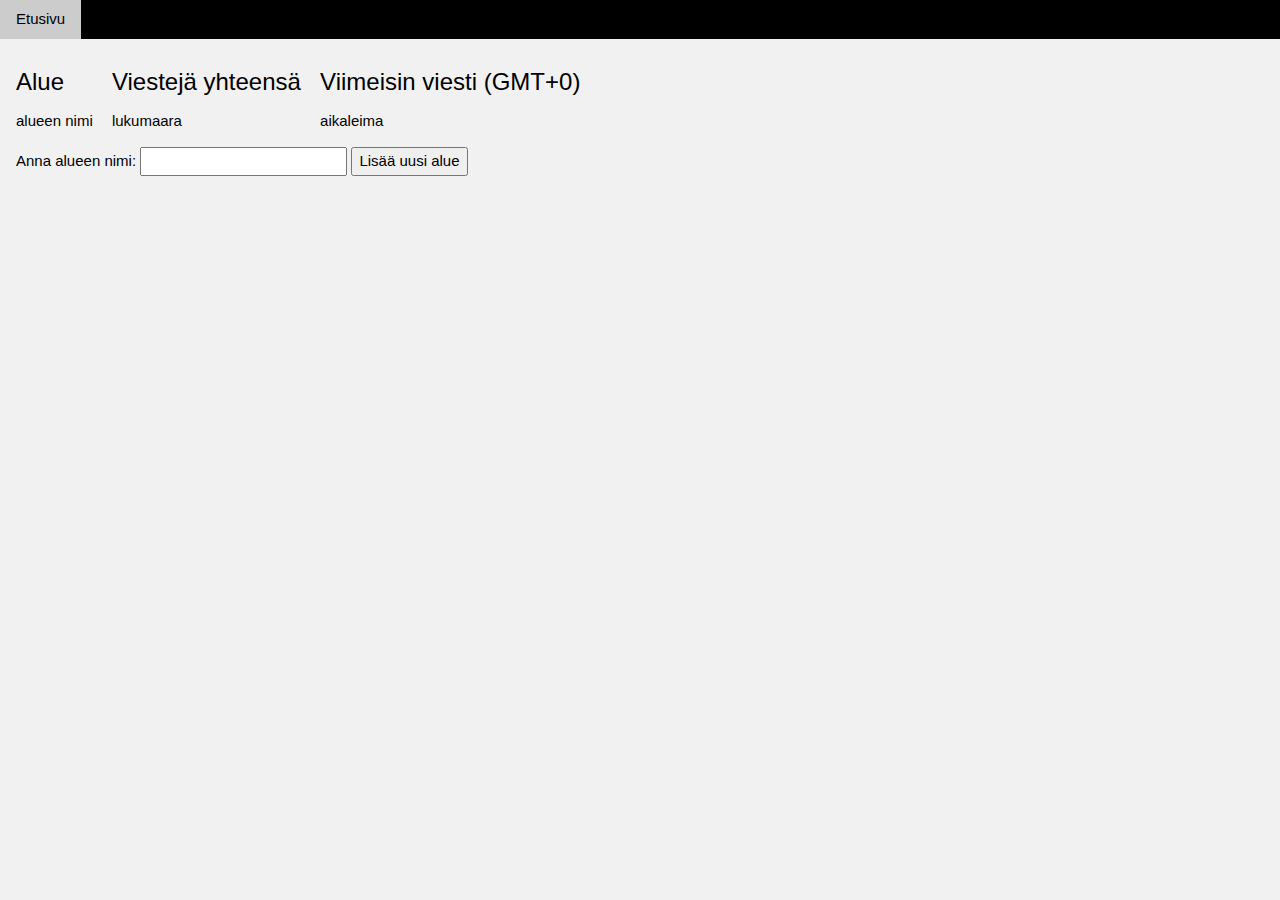
<file: src/main/resources/templates/index.html>
<!DOCTYPE html SYSTEM "http://www.thymeleaf.org/dtd/xhtml1-strict-thymeleaf-4.dtd">
<html xmlns="http://www.w3.org/1999/xhtml" xmlns:th="http://www.thymeleaf.org">

    <head>
        <title>Keskustelupalsta</title>
        <meta charset="utf-8" />
        <meta name="viewport" content="width=device-width, initial-scale=1" />
        <link rel="stylesheet" href="https://www.w3schools.com/w3css/4/w3.css" />

        <style>
            ul{
                list-style:none;
                padding:0;
            }

            .menuelement{display:inline-block;                        
                         margin-right: 1em;}

            .listelement{
                text-align: left;
            }

            li a {
                text-decoration: none; 
            }
            li a:hover{
                color: rgb(160, 160, 160);
                font-style: italic;
            }

        </style>
    </head>

    <body class="w3-light-gray">
        <nav class="w3-bar w3-black">               
            <a href="/" class ="w3-bar-item w3-button">Etusivu</a>
        </nav>


        <div class="w3-container">
            <ul>
                <li class = "menuelement">
                    <h3>Alue</h3>
                    <ul>
                        <li th:each="alue:${alueet}" class="listelement">
                            <a th:href="${'/alue/' + alue.id}" th:text="${alue.nimi}">alueen nimi</a>
                        </li>
                    </ul>
                </li>
                <li class = "menuelement">
                    <h3>Viestej&#228; yhteens&#228;</h3>
                    <ul>
                        <li th:each="lkm:${viestienLukumaarat}" class="listelement">
                            <span th:text="${lkm}">lukumaara</span>
                        </li>
                    </ul>
                </li>
                <li class = "menuelement">
                    <h3>Viimeisin viesti (GMT+0)</h3>
                    <ul>
                        <li th:each="uusi:${uusimmat}" class="listelement">
                            <span th:text="${uusi}">aikaleima</span>
                        </li>
                    </ul>
                </li>
            </ul>
        </div>

        <div class="w3-container">
            <form method="POST" action="/">
                Anna alueen nimi:
                <input type="text" maxlength="30" name="aluenimi"/>
                <input type="submit" value="Lis&#228;&#228; uusi alue"/>
            </form>
        </div>
    </body>
</html>
</file>
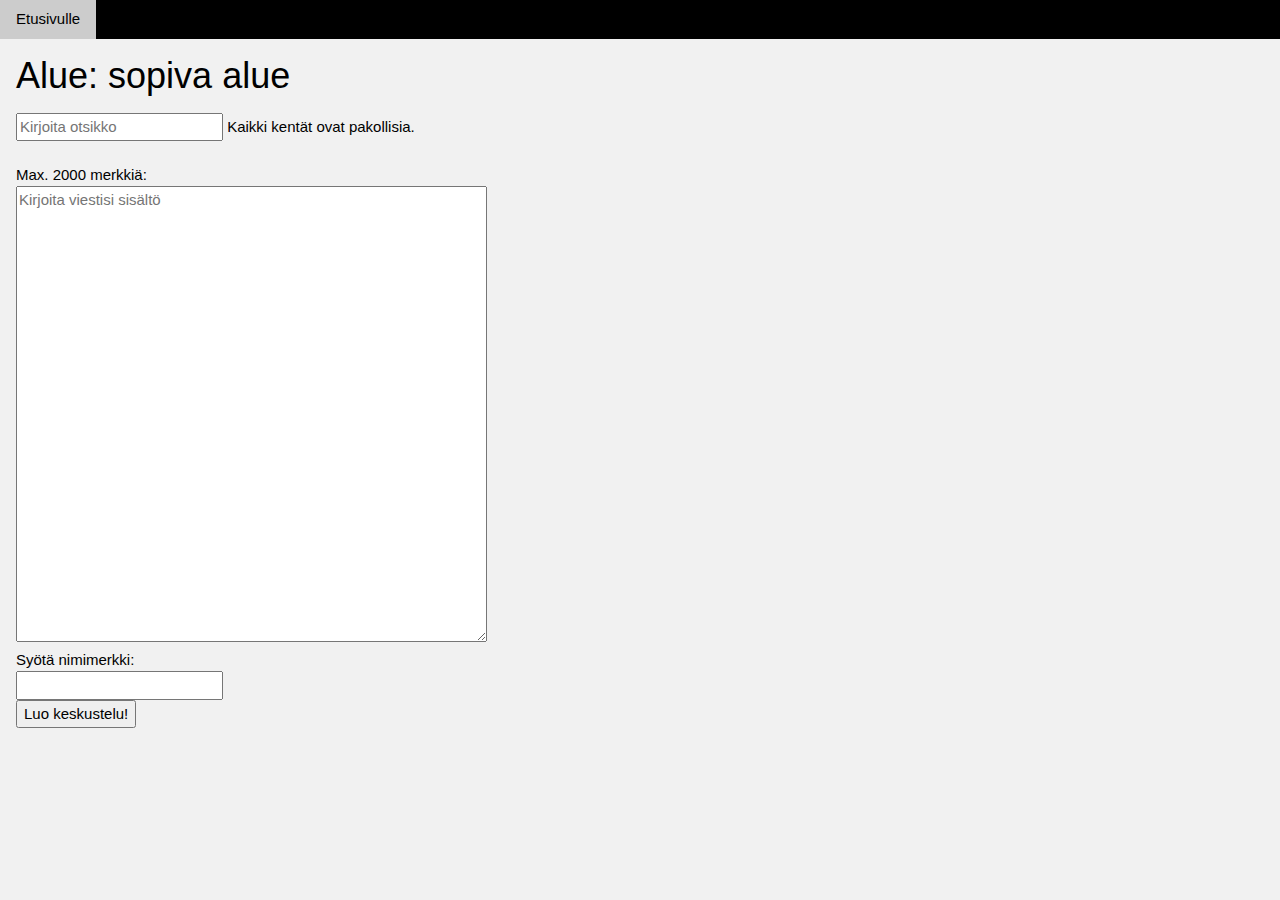
<file: src/main/resources/templates/avauksenlisays.html>
<!DOCTYPE html SYSTEM "http://www.thymeleaf.org/dtd/xhtml1-strict-thymeleaf-4.dtd">
<html xmlns="http://www.w3.org/1999/xhtml" xmlns:th="http://www.thymeleaf.org">
    <head>
        <title>Aloita keskustelu</title>
        <meta charset="UTF-8" />
        <meta name="viewport" content="width=device-width, initial-scale=1" />
        <link rel="stylesheet" href="https://www.w3schools.com/w3css/4/w3.css" />
    </head>
    <body class="w3-light-gray">
   
            <nav class="w3-bar w3-black">               
                <a href="/" class ="w3-bar-item w3-button">Etusivulle</a>
            </nav>

            <div class="w3-container">
 

                <h1>Alue: <span th:text="${alue.nimi}">sopiva alue</span></h1>
                <form method="POST">
                    <input type="text" maxlength="60" name="otsikko" placeholder="Kirjoita otsikko" spellcheck="false" />  Kaikki kent&#228;t ovat pakollisia.<br/><br/>
                    Max. 2000 merkki&#228;:<br/>
                    <textarea maxlength="2000" name="sisalto" rows="20" cols="50" placeholder="Kirjoita viestisi sis&#228;lt&#246;" spellcheck="false"></textarea><br/>
                    Sy&#246;t&#228; nimimerkki: <br/>
                    <input type="text" maxlength="20" name="nimimerkki" spellcheck="false" /> <br/>
                    <input type="submit" value="Luo keskustelu!"/>
                </form>

            </div>
    </body>
</html>
</file>
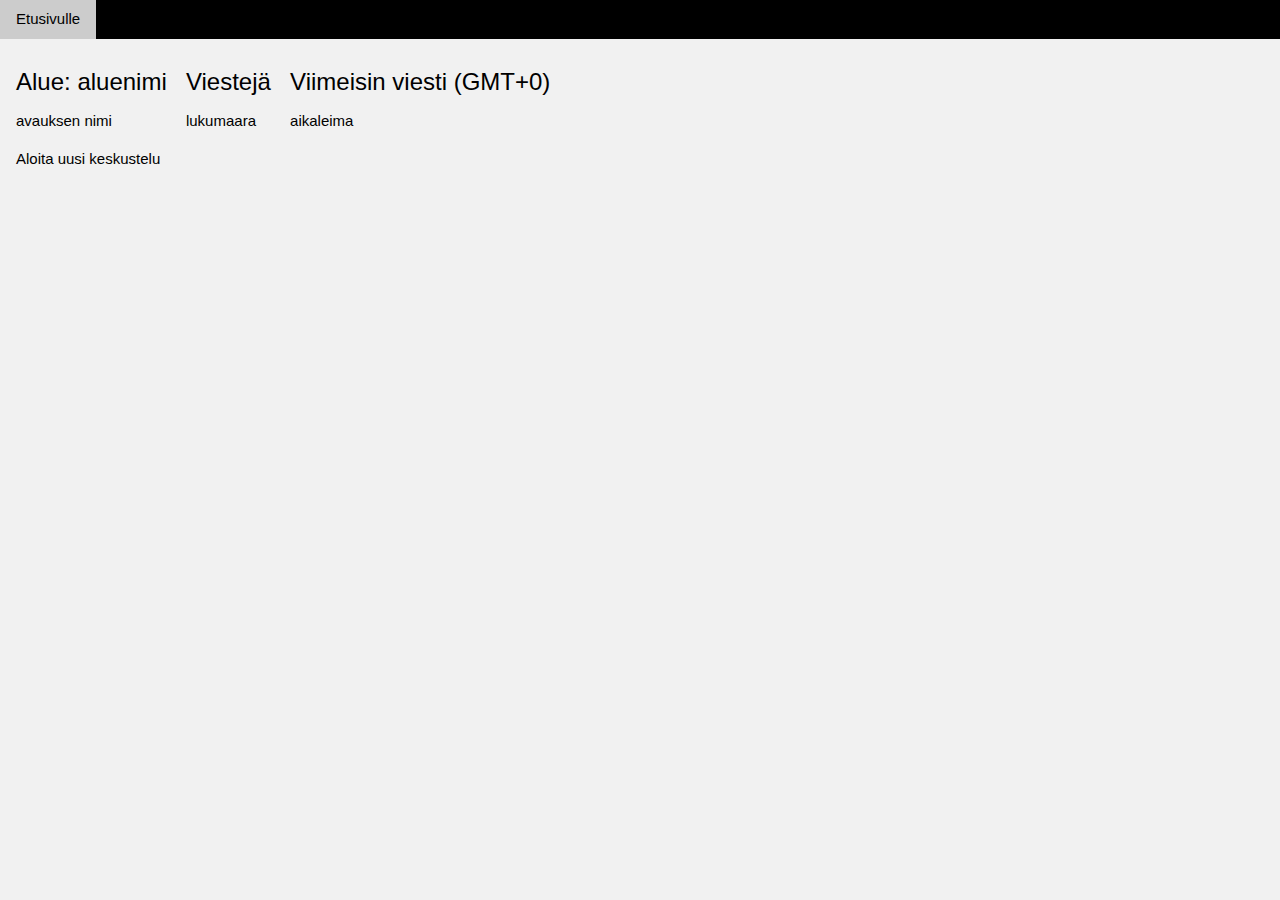
<file: src/main/resources/templates/avaukset.html>
<!DOCTYPE html SYSTEM "http://www.thymeleaf.org/dtd/xhtml1-strict-thymeleaf-4.dtd">
<html xmlns="http://www.w3.org/1999/xhtml" xmlns:th="http://www.thymeleaf.org">

    <head>
        <title>Keskustelupalsta</title>
        <meta charset="UTF-8"/>
        <meta name="viewport" content="width=device-width, initial-scale=1" />
        <style>
            li a:hover, div a:hover{
                color: rgb(160, 160, 160);
                font-style: italic;
            }

            a {
                text-decoration: none; 
            }

            ul{
                list-style:none;
                padding:0;
            }

            .menuelement{display:inline-block;
                         margin-right: 1em;}

            .listelement{
                text-align: left;
            }

        </style>
        <link rel="stylesheet" href="https://www.w3schools.com/w3css/4/w3.css" />
    </head>
    <body class="w3-light-gray">
        <nav class="w3-bar w3-black">               
            <a href="/" class ="w3-bar-item w3-button">Etusivulle</a>
        </nav>

        <div class="w3-container">
            <ul>
                <li class = "menuelement">
                    <h3>Alue: <span th:text="${alue.nimi}">aluenimi</span></h3>
                    <ul>
                        <li th:each="avaus:${avaukset}" class="listelement">
                            <a th:href="${'/avaus/' + avaus.id}" th:text="${avaus.nimi}">avauksen nimi</a>
                        </li>
                    </ul>
                </li>
                <li class = "menuelement">
                    <h3>Viestej&#228;</h3>
                    <ul>
                        <li th:each="lkm:${viestienLukumaarat}" class="listelement">
                            <span th:text="${lkm}">lukumaara</span>
                        </li>
                    </ul>
                </li>
                <li class = "menuelement">
                    <h3>Viimeisin viesti (GMT+0)</h3>
                    <ul>
                        <li th:each="uusi:${uusimmat}" class="listelement">
                            <span th:text="${uusi}">aikaleima</span>
                        </li>
                    </ul>
                </li>
            </ul>
        </div>

        <div class="w3-container">
            <span th:text="${tietoPiilotetuista}"></span><a th:href="${toisenNakymanOsoite}"><span th:text="${nakymanMuutosTeksti}"></span></a>
        </div>

        <div class="w3-container">
            <a th:href="${'/alue/' + alue.id + '/lisaa'}">Aloita uusi keskustelu</a>
        </div>
    </body>
</html>
</file>
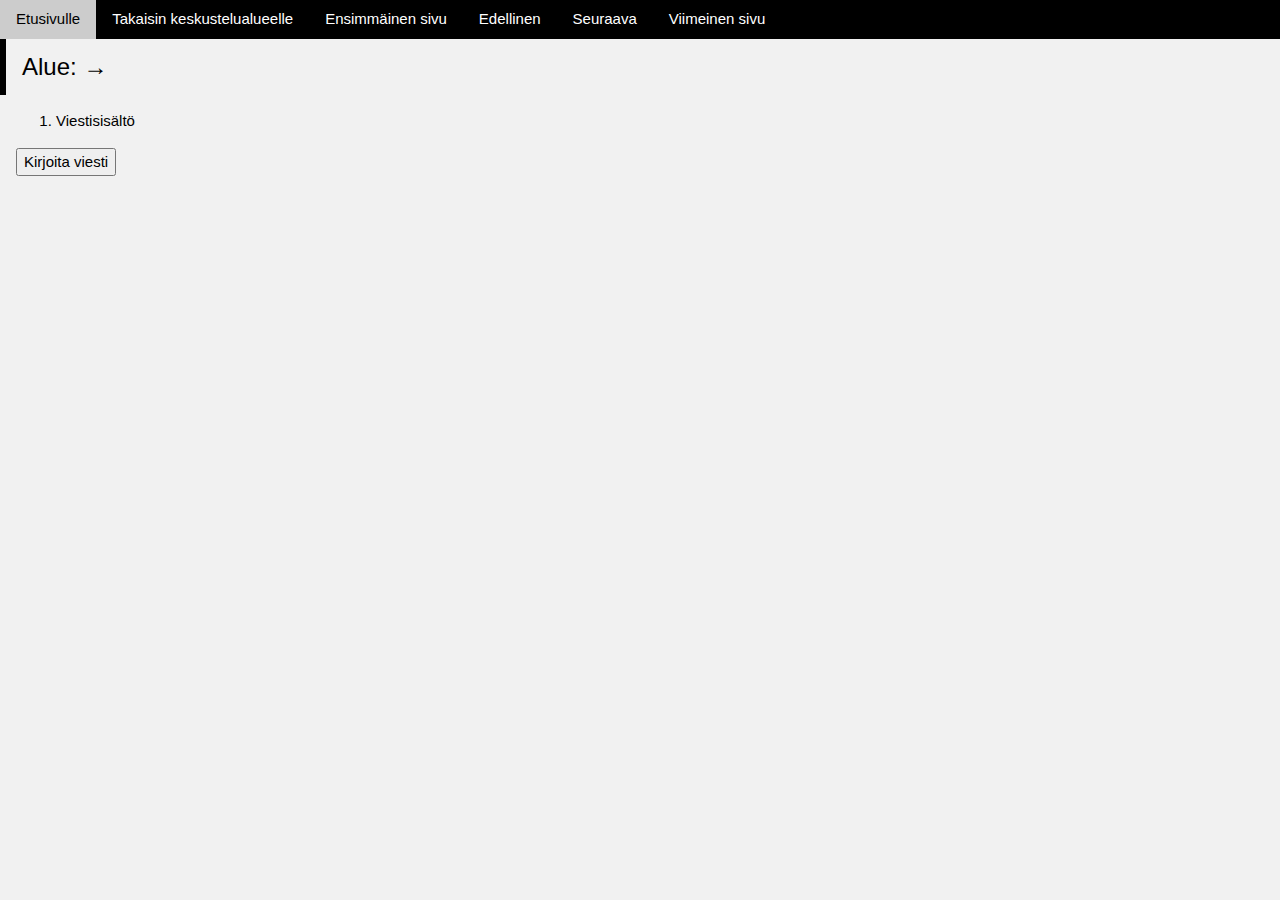
<file: src/main/resources/templates/viestit.html>
<!DOCTYPE html SYSTEM "http://www.thymeleaf.org/dtd/xhtml1-strict-thymeleaf-4.dtd">
<html xmlns="http://www.w3.org/1999/xhtml" xmlns:th="http://www.thymeleaf.org">

    <head>
        <title>Keskustelupalsta</title>
        <meta charset="UTF-8"/>
        <meta name="viewport" content="width=device-width, initial-scale=1" />
        <link rel="stylesheet" href="https://www.w3schools.com/w3css/4/w3.css" />
        <style>
            #hidden{
                display:none; 
            }
            
            li p{
                width: 50%;                                   
            }
        </style>
        <script>
            function toggleNakyma() {
                if (document.getElementById('id01').style.display == 'block') {
                    document.getElementById('id01').style.display = 'none';

                } else {
                    document.getElementById('id01').style.display = 'block'
                }
            }
        </script>

    </head>
    <body class="w3-light-gray">
        <div>

            <nav class="w3-bar w3-black">               
                <a href="/" class ="w3-bar-item w3-button w3-mobile">Etusivulle</a>
                <a th:href="${'/alue/' + avaus.keskustelualue.id}" class="w3-bar-item w3-button w3-mobile">Takaisin keskustelualueelle</a>
                <a th:href="${ensimmaisenOsoite}" class="w3-bar-item w3-button w3-mobile" th:id="${edellisenId}">Ensimm&#228;inen sivu</a>
                <a th:href="${edellisenOsoite}" class="w3-bar-item w3-button w3-mobile" th:id="${edellisenId}"><span th:text="${edellinen}">Edellinen</span></a>
                <a th:href="${seuraavanOsoite}" class="w3-bar-item w3-button w3-mobile" th:id="${seuraavanId}"><span th:text="${seuraava}">Seuraava</span></a> 
                <a th:href="${viimeisenOsoite}" class="w3-bar-item w3-button w3-mobile" th:id="${seuraavanId}">Viimeinen sivu</a>
            </nav>
        </div>
        <div class="w3-container w3-leftbar w3-border-black"><h3>Alue: <span th:text="${avaus.keskustelualue.nimi}">            
                </span> &#8594; <span th:text="${avaus.nimi}"></span></h3>
        </div>

        <div class="w3-container w3-mobile">
            <ol th:start="${ylimmanViestinNumero}" >
                <li th:each="viesti:${viestit}" >
                    <p th:text="${viesti}">Viestisisältö</p>               
                </li>
            </ol> 
        </div>
        
        <div class="w3-container">
            <input type="button" value="Kirjoita viesti" onclick="toggleNakyma();" />
        </div>

        <div id="id01" class="w3-panel w3-light-gray w3-display-container" style="display:none">
            <form method="POST">
                Max. 2000 merkki&#228;:<br/>
                <textarea maxlength="2000" name ="sisalto" rows="10" cols="50" spellcheck="false" placeholder="Kirjoita viestisi t&#228;h&#228;n (pakollinen)"></textarea><br/>
                Sy&#246;t&#228; nimimerkki: <br/>
                <input type="text" name="nimimerkki" placeholder="(pakollinen)" spellcheck="false"/> <br/>
                <input type="submit" value="L&#228;het&#228; viesti"/><br/>
            </form>
        </div>


    </body>
</html>
</file>
